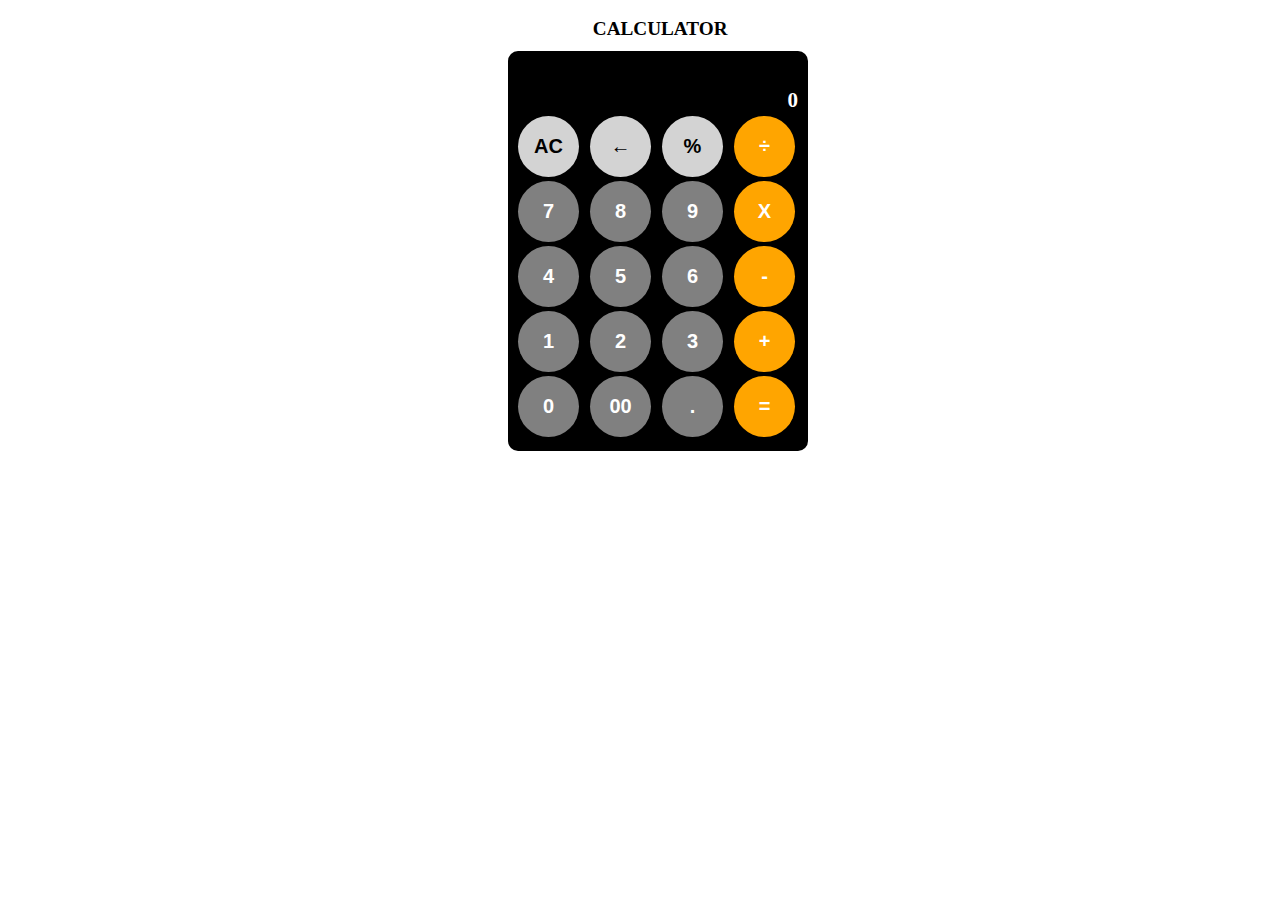
<file: Calculator/index.html>
<!DOCTYPE html>
<html lang="en">
<head>
    <meta charset="UTF-8">
    <meta name="viewport" content="width=device-width, initial-scale=1.0">
    <link rel="stylesheet" href="style.css">
    <title>Calculator</title> 
</head>
<body>
    <h1 class="title">&nbsp;CALCULATOR</h1>
    <div class="calc">
        <br>
        <div class="text"><h1 id="display">0</h1></div>
        <table>
            <tr>
                <td><button id="btnAC" class="ac_button"><strong>AC</strong></button></td>
                <td><button id="btnArrow" class="arrow_button">&#x2190;</button></td>
                <td><button id="btnModule" class="module_button">%</button></td>
                <td><button id="btnDivide" class="divide_button">&divide;</button></td>
           </tr>
            <tr>
                <td><button id="btn7" class="seven_button">7</button></td>
                <td><button id="btn8" class="eight_button">8</button></td>
                <td><button id="btn9" class="nine_button">9</button></td>
                <td><button id="btnMultiplication" class="multiply_button">X</button></td>
            </tr>
            <tr>
                <td><button id="btn4" class="four_button">4</button></td>
                <td><button id="btn5" class="five_button">5</button></td>
                <td><button id="btn6" class="six_button">6</button></td>
                <td><button id="btnSubtraction" class="subtract_button">-</button></td>
            </tr>
            <tr>
                <td><button id="btn1" class="one_button">1</button></td>
                <td><button id="btn2" class="two_button">2</button></td>
                <td><button id="btn3" class="three_button">3</button></td>
                <td><button id="btnAddition" class="addition_button">+</button></td>
            </tr>
            <tr>
                <td><button id="btn0" class="zero_button">0</button></td>
                <td><button id="btn00" class="doublezero_button">00</button></td>
                <td><button id="btnDot" class="dot_button">.</button></td>
                <td><button id="btnEqual" class="equal_button">=</button></td>
            </tr>
        </table>
    </div>
    <script src="script.js"></script>
</body>
</html>
</file>
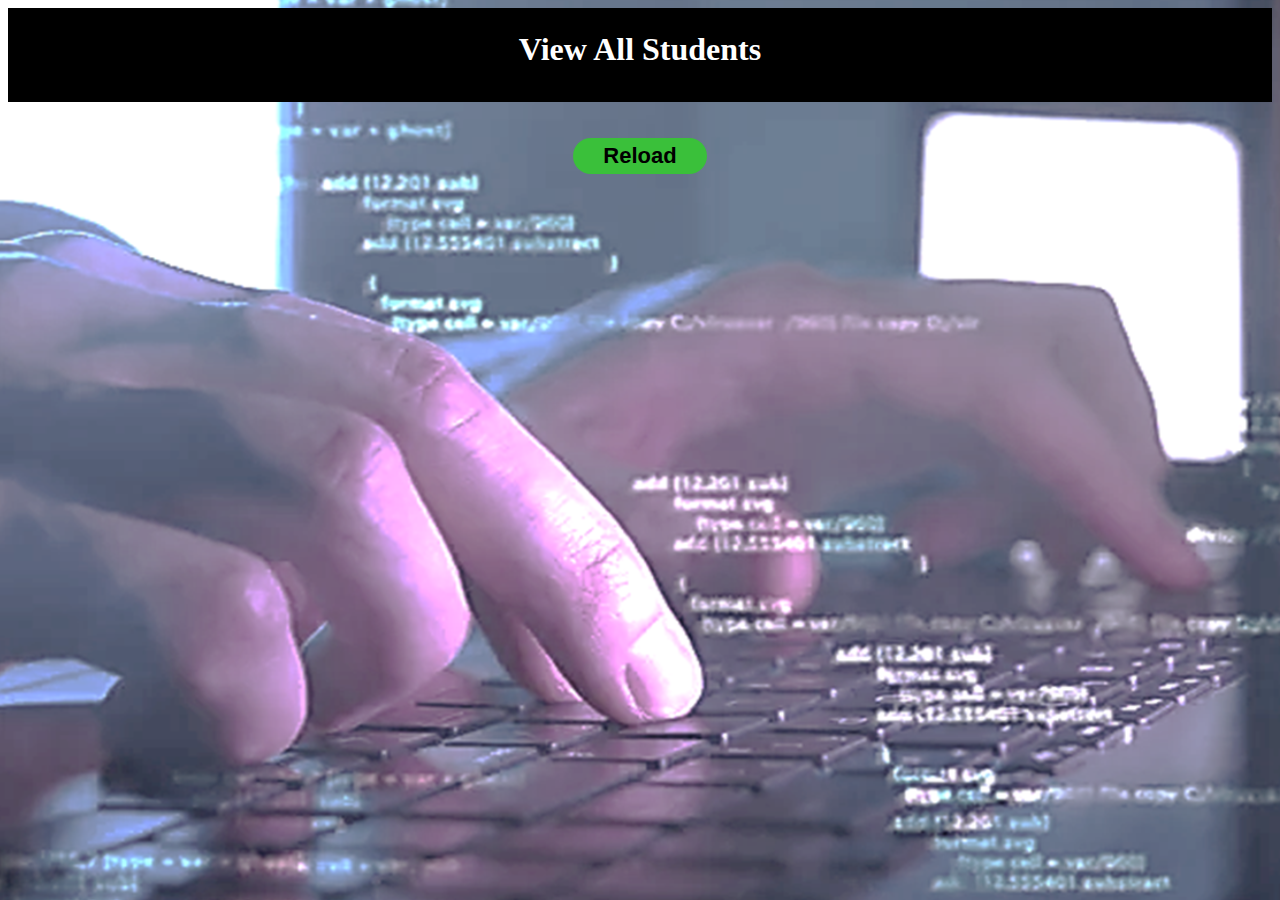
<file: Student_Management_System/UI/view.html>
<!DOCTYPE html>
<html lang="en">
    <head>
        <meta charset="UTF-8">
        <meta name="viewport" content="width=device-width, initial-scale=1.0">
        <title>View</title>
        <link rel="stylesheet" href="css/style.css">
    </head>
    <body style="background-image: url(img/image.png);">
        <div style="border: 2px solid #000; background-color: #000;">
            <h1>View All Students</h1>
        </div>
        <!--After the button is pressed, it will show the table.-->
        <table border="5" class="Students-View" id="load-all-students" style="color: #fff; background-color: #375537; border: 5px solid #000; "></table>
        <br>
        <div id="studentInformation"></div>
        <br>
        <div>
            <button id="view-all-students">Reload</button>
        </div>
        <div>
            
        </div>
        <script src="js/view.js"></script> 
    </body>
</html>
</file>
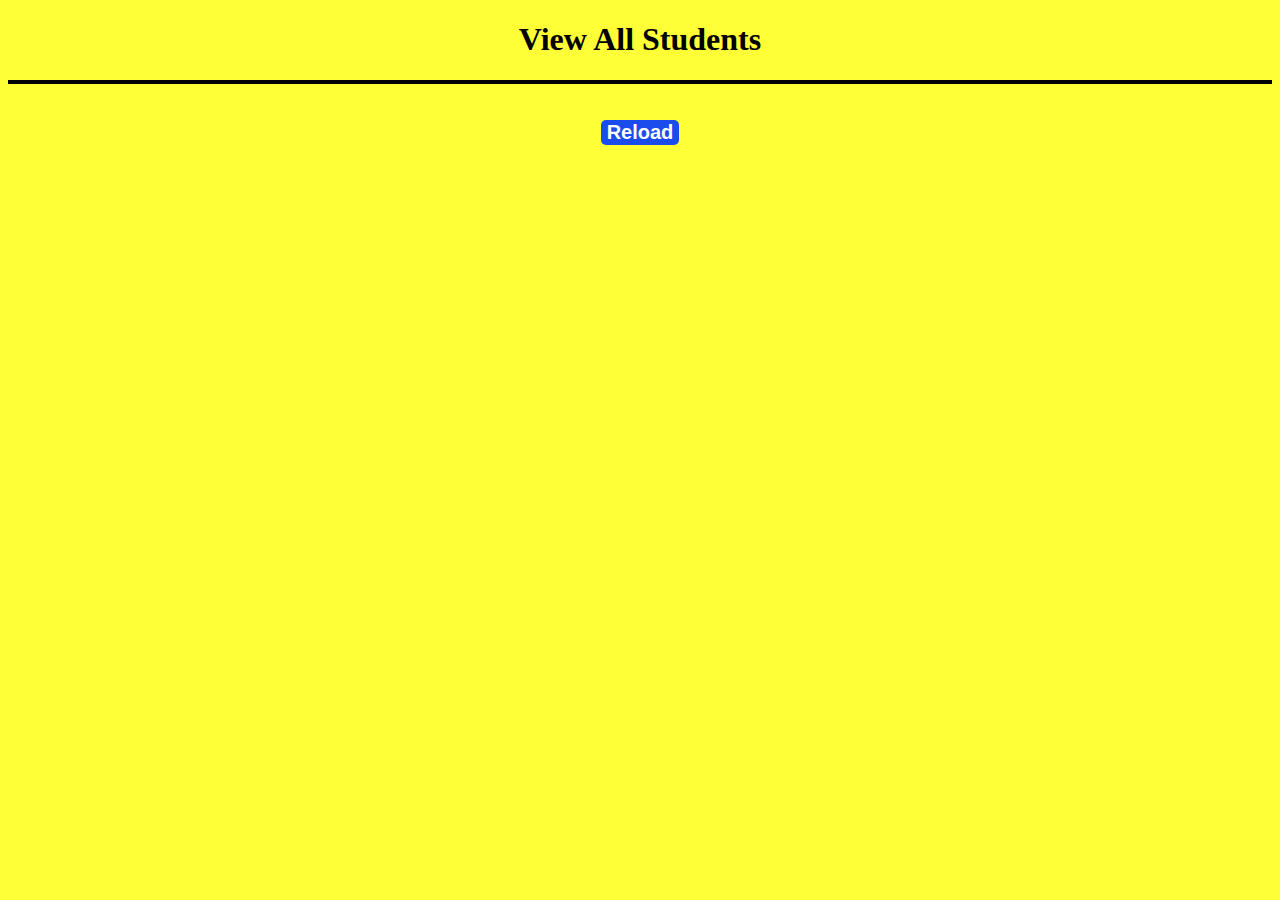
<file: iCM_103_Sithila_Somaratne-Without_Images/Student Management System/UI/view.html>
<!DOCTYPE html>
<html lang="en">
    <head>
        <meta charset="UTF-8">
        <meta name="viewport" content="width=device-width, initial-scale=1.0">
        <title>View</title>
        <link rel="stylesheet" href="css/style.css">
    </head>
    <body>
        <h1>View All Students</h1>
        <!--After the button is pressed, it will show the table.-->
        <table border="2" class="Students-View" id="load-all-students" ></table>
        <br>
        <div id="studentInformation"></div>
        <br>
        <div>
            <button id="view-all-students">Reload</button>
        </div>
        <script src="js/view.js"></script> 
    </body>
</html>
</file>
<file: Calculator/style.css>
.calc{
    margin-left: 500px;
    width: 300px; 
    height: 400px;
    background-color: black;
    border-radius: 10px;
}
.title{
    text-align: left;
    padding-bottom: 1px;
    padding-left: 580px;
    font-weight: bolder;
    font-size: larger;
    color: black;
}
h1{
    color: white;
    text-align: right;
    font-size: 21px;
    font-weight: 900;
    padding-top: 5px;
    margin-right: 10px;
    margin-bottom: 10px;
}
.text{
    height: 30px;
    width: 300px;
    background-color: black;
}
.ac_button{
    color: black;
    background-color: lightgrey;
    margin-left: 7px;
    border-radius: 50%;
    font-weight: 900;
    width: 61px;
    height: 61px;
    font-size: 20px;
    border: none;
    z-index: 1000; 
}
.arrow_button{
    color: black;
    background-color: lightgray;
    margin-left: 7px;
    border-radius: 50%;
    font-weight: 900;
    width: 61px;
    height: 61px;
    font-size: 20px;
    border: none;
}
.module_button{
    color: black;
    background-color: lightgray;
    margin-left: 7px;
    border-radius: 50%;
    font-weight: 900;
    width: 61px;
    height: 61px;
    font-size: 20px;
    border: none;
}
.divide_button{
    color: white;
    background-color: orange;
    margin-left: 7px;
    border-radius: 50%;
    font-weight: 600;
    width: 61px;
    height: 61px;
    font-size: 20px;
    border: none;
}
.seven_button{
    color: white;
    background-color: grey;
    margin-left: 7px;
    border-radius: 50%;
    font-weight: 600;
    width: 61px;
    height: 61px;
    font-size: 20px;
    border: none; 
}
.eight_button{
    color: white;
    background-color: grey;
    margin-left: 7px;
    border-radius: 50%;
    font-weight: 600;
    width: 61px;
    height: 61px;
    font-size: 20px;
    border: none; 
}
.nine_button{
    color: white;
    background-color: grey;
    margin-left: 7px;
    border-radius: 50%;
    font-weight: 600;
    width: 61px;
    height: 61px;
    font-size: 20px;
    border: none; 
}
.multiply_button{
    color: white;
    background-color: orange;
    margin-left: 7px;
    border-radius: 50%;
    font-weight: 600;
    width: 61px;
    height: 61px;
    font-size: 20px;
    border: none;
}
.four_button{
    color: white;
    background-color: grey;
    margin-left: 7px;
    border-radius: 50%;
    font-weight: 600;
    width: 61px;
    height: 61px;
    font-size: 20px;
    border: none; 
}
.five_button{
    color: white;
    background-color: grey;
    margin-left: 7px;
    border-radius: 50%;
    font-weight: 600;
    width: 61px;
    height: 61px;
    font-size: 20px;
    border: none; 
}
.six_button{
    color: white;
    background-color: grey;
    margin-left: 7px;
    border-radius: 50%;
    font-weight: 600;
    width: 61px;
    height: 61px;
    font-size: 20px;
    border: none; 
}
.subtract_button{
    color: white;
    background-color: orange;
    margin-left: 7px;
    border-radius: 50%;
    font-weight: 600;
    width: 61px;
    height: 61px;
    font-size: 20px;
    border: none;
}
.one_button{
    color: white;
    background-color: grey;
    margin-left: 7px;
    border-radius: 50%;
    font-weight: 600;
    width: 61px;
    height: 61px;
    font-size: 20px;
    border: none; 
}
.two_button{
    color: white;
    background-color: grey;
    margin-left: 7px;
    border-radius: 50%;
    font-weight: 600;
    width: 61px;
    height: 61px;
    font-size: 20px;
    border: none; 
}
.three_button{
    color: white;
    background-color: grey;
    margin-left: 7px;
    border-radius: 50%;
    font-weight: 600;
    width: 61px;
    height: 61px;
    font-size: 20px;
    border: none; 
}
.addition_button{
    color: white;
    background-color: orange;
    margin-left: 7px;
    border-radius: 50%;
    font-weight: 600;
    width: 61px;
    height: 61px;
    font-size: 20px;
    border: none;
}
.zero_button{
    color: white;
    background-color: grey;
    margin-left: 7px;
    border-radius: 50%;
    font-weight: 600;
    width: 61px;
    height: 61px;
    font-size: 20px;
    border: none; 
}
.doublezero_button{
    color: white;
    background-color: grey;
    margin-left: 7px;
    border-radius: 50%;
    font-weight: 600;
    width: 61px;
    height: 61px;
    font-size: 20px;
    border: none; 
}
.dot_button{
    color: white;
    background-color: grey;
    margin-left: 7px;
    border-radius: 50%;
    font-weight: 600;
    width: 61px;
    height: 61px;
    font-size: 20px;
    border: none; 
}
.equal_button{
    color: white;
    background-color: orange;
    margin-left: 7px;
    border-radius: 50%;
    font-weight: 600;
    width: 61px;
    height: 61px;
    font-size: 20px;
    border: none;
}
</file>
<file: Student_Management_System/UI/css/style.css>
* {
    box-sizing: border-box;
}
body{
    background-color: #ffff00c8;
}
.container::after {
    content: "";
    clear: both;
    display: table;
} 
.column {
    float: left;
    width: 33.33%;
    padding: 5px;
}
#second-column{
    background-color: #00ff1188;
    border: 2px solid #000000;
}
h1, h3, p, label{
    color: #ffffff;
    text-align: center;
}
/*Below, from line 8 to line 14 is used to align table, table rows and data*/
table, tr, td{
    margin-left: auto;  
    margin-right: auto;  
    width: 500px;  
    text-align: center;  
    font-size: 20px;  
}
div {
    text-align: center;
}
#clear{
    background-color: #ff8c00;
    color: #000000;
    font-size: 20px;
    font-weight: 600;
    border-radius: 5px;
    border: none;
}
#clear:hover{
    background-color: #9d5b0b;
}
#register{
    background-color: #eaea11;
    color: #000000;
    font-size: 20px;
    font-weight: 600;
    border-radius: 5px;
    border: none;
}
#register:hover{
    background-color: #b8b821;
}
#view{
    background-color: #fd4040;
    font-size: 20px;
    font-weight: 600;
    border-radius: 5px;
    border: none;
}
#view:hover{
    background-color: #9c2626;
}
a{
    text-decoration: none;
    color: #000000;
}
#view-all-students{
    align-items: center;
    background-color: #3ac03a;
    color: #000000;
    font-size: 22px;
    padding: 5px 30px 5px 30px;
    font-weight: 600;
    border-radius: 20px;
    border: none;
}
#view-all-students:hover{
    background-color: #3b8e3b;
}
.upload_files {
    width: 500px;
    clear: both;
}
.upload_files input {
    width: 100%;
    clear: both;
}
/*The lines 68 and 72 are used to display the image after it has benn uploaded*/
/*Below, I specified the type of the input, if we don't then it will affect all the inputs*/
input[type='file'] { 
    color: transparent;    
    /*
        The above line of code 
        is used to cover the message "File not chosen" or the name of the file. 
        This message is next to the button Choose... 
        in the form where we upload the students image.
    */
}
.Students-View{
    width: 100%;
    background-color: white;
    border: 2px solid;
}
.hover:hover{
    background-color: #a2accd;
}
.Information{
    background-color: #52bb52;
    grid-template-columns: repeat(2, 1fr);
}
</file>
<file: iCM_103_Sithila_Somaratne-Without_Images/Student Management System/UI/css/style.css>
body{
    background-color: #ffff00c8;
}
h1, h3, p{
    text-align: center;
}
/*Below, from line 8 to line 14 is used to align table, table rows and data*/
table, tr, td{
    margin-left: auto;  
    margin-right: auto;  
    width: 500px;  
    text-align: center;  
    font-size: 20px;  
}
div {
    text-align: center;
}
#clear{
    background-color: #ff8c00;
    color: #000000;
    font-size: 20px;
    font-weight: 600;
    border-radius: 5px;
    border: none;
}
#clear:hover{
    background-color: #9d5b0b;
}
#register{
    background-color: #3ac03a;
    color: #000000;
    font-size: 20px;
    font-weight: 600;
    border-radius: 5px;
    border: none;
}
#register:hover{
    background-color: #3b8e3b;
}
#view{
    background-color: #fd4040;
    font-size: 20px;
    font-weight: 600;
    border-radius: 5px;
    border: none;
}
#view:hover{
    background-color: #9c2626;
}
a{
    text-decoration: none;
    color: #000000;
}
#view-all-students{
    align-items: center;
    background-color: #1a4bec;
    color: #ffffff;
    font-size: 20px;
    font-weight: 600;
    border-radius: 5px;
    border: none;
}
#view-all-students:hover{
    background-color: #17328b;
}
.upload_files {
    width: 500px;
    clear: both;
}
.upload_files input {
    width: 100%;
    clear: both;
}
/*The lines 68 and 72 are used to display the image after it has benn uploaded*/
/*Below, I specified the type of the input, if we don't then it will affect all the inputs*/
input[type='file'] { 
    color: transparent;    
    /*
        The above line of code 
        is used to cover the message "File not chosen" or the name of the file. 
        This message is next to the button Choose... 
        in the form where we upload the students image.
    */
}
.Students-View{
    width: 100%;
    background-color: white;
    border: 2px solid;
}
.hover:hover{
    background-color: #a2accd;
}
.Information{
    background-color: #52bb52;
    grid-template-columns: repeat(2, 1fr);
}
</file>
